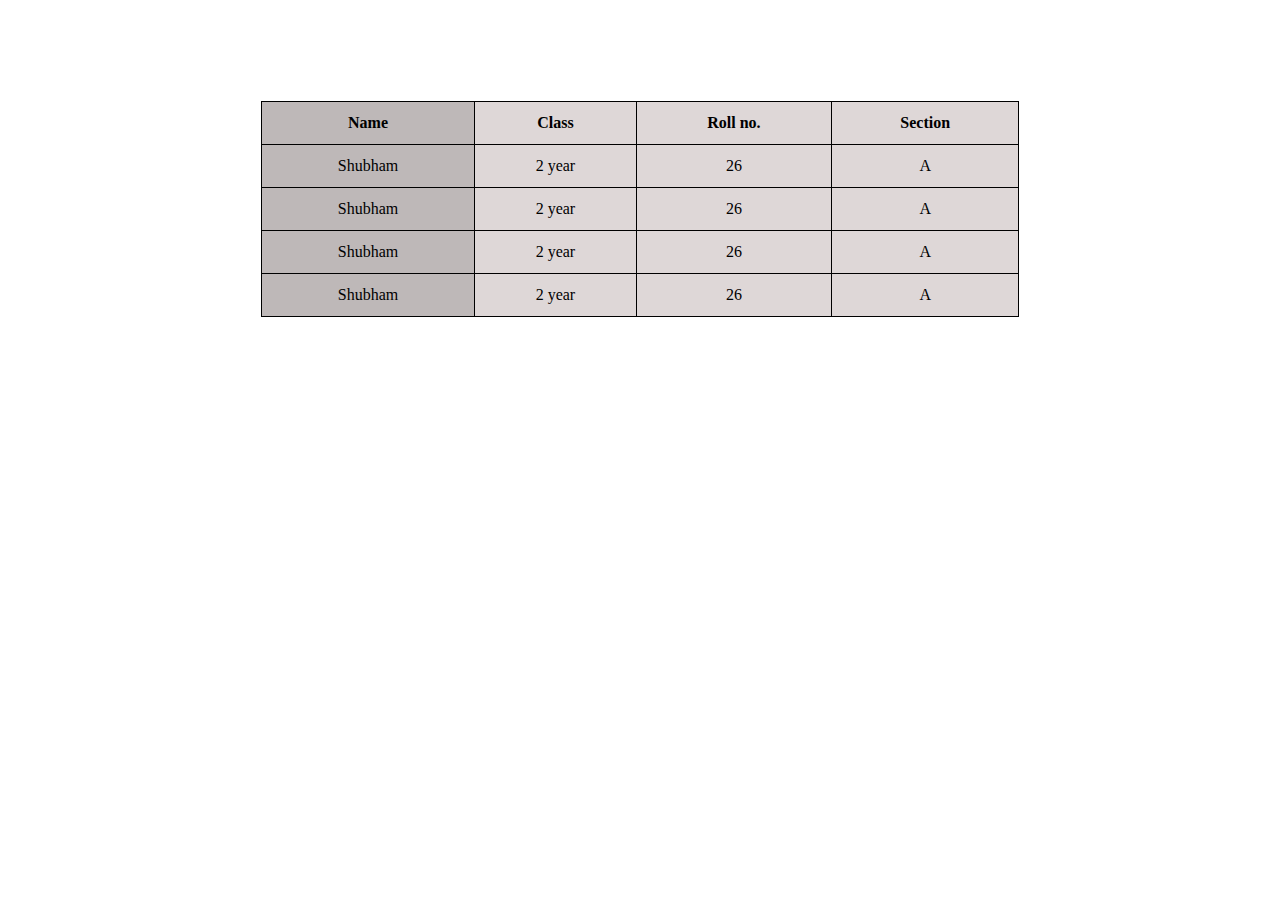
<file: index.html>
<!DOCTYPE html>
<html lang="en">

<head>
    <meta charset="UTF-8">
    <meta name="viewport" content="width=device-width, initial-scale=1.0">
    <title>Table</title>

    <link rel="stylesheet" href="/style.css">
</head>


<body>
    
  <table >
      <colgroup>
          <col span="1" style="background-color: #beb8b8;">
      </colgroup>
      <thead>
        <tr>
            <th>Name</th>
            <th>Class</th>
            <th>Roll no.</th>
            <th>Section</th>
        </tr>
    </thead>

    <tbody>
        <tr>
            <td>Shubham</td>
            <td>2 year</td>
            <td>26</td>
            <td>A</td>
        </tr>        
        <tr>
            <td>Shubham</td>
            <td>2 year</td>
            <td>26</td>
            <td>A</td>
        </tr>        
        <tr>
            <td>Shubham</td>
            <td>2 year</td>
            <td>26</td>
            <td>A</td>
        </tr>       
        <tr>
            <td>Shubham</td>
            <td>2 year</td>
            <td>26</td>
            <td>A</td>
        </tr>
    </tbody>

  </table>
</body>

</html>
</file>
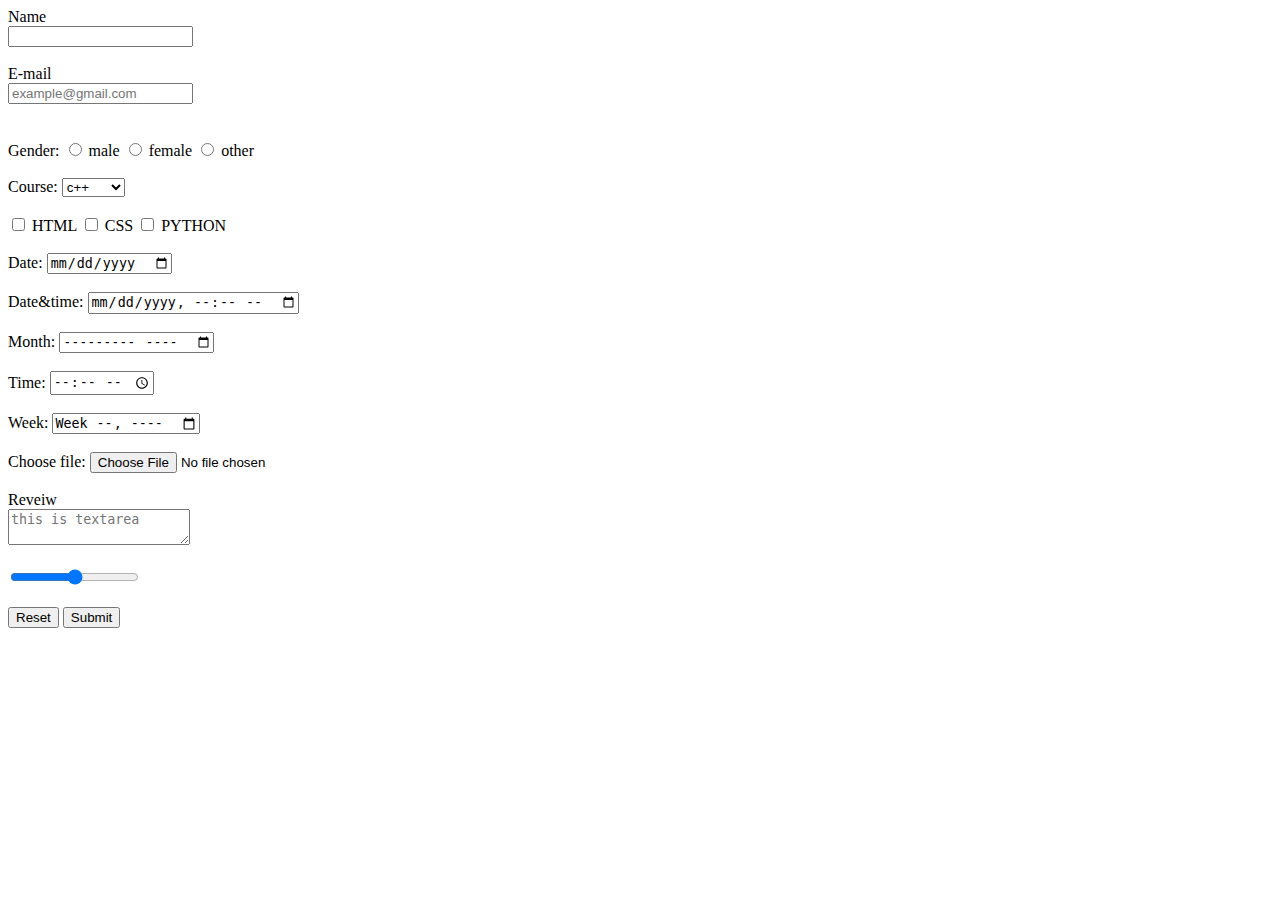
<file: Form/index.html>
<!DOCTYPE html>
<html lang="en">
<head>
    <meta charset="UTF-8">
    <meta name="viewport" content="width=device-width, initial-scale=1.0">
    <title>Form</title>
</head>
<body>

    <form action="">

        <label for="name">Name</label><br>
        <input type="text" name="name">
        <br>
        <br>
        
        <label for="email"> E-mail</label><br>
        <input type="email" name="email" placeholder="example@gmail.com">
        <br>
        <br>

        <br>
        <label for="gender">Gender:</label>
        <input type="radio" name="gender" id="">
        <label for="male">male</label>
        <input type="radio" name="gender">
        <label for="female">female</label>
        <input type="radio" name="gender">
        <label for="other">other</label>
        <br>
        <br>
        <label for="sub">Course:</label>
        <select name="sub" id="">
            <option value="c++">c++</option>
            <option value="c#">c#</option>
            <option value="python">python</option>
            <option value="python">python</option>
            <option value="c++">c++</option>
        </select>
        <br>
        <br>
    
    
        <input type="checkbox" name="check" >
        <label for="html">HTML</label>
        <input type="checkbox" name="check" >
        <label for="css">CSS</label>
        <input type="checkbox"name="check">
        <label for="python">PYTHON</label>
        <br>
        <br>
        <label for="date">Date:</label>
        <input type="date" name="date">
        <br>
        <br>
        <label for="DT">Date&time:</label>
        <input type="datetime-local" >
        <br>
        <br>
        <label for="month">Month:</label>
        <input type="month">
        <br>
        <br>
        <label for="time">Time:</label>
        <input type="time">
        <br>
        <br>
        <label for="week">Week:</label>
        <input type="week">
        <br>
        <br>

        <label for="file">Choose file:</label>
        <input type="file" name="file">
        <br>
        <br>
        <label for="text">Reveiw</label><br>
        <textarea name="text" placeholder="this is textarea" id=""></textarea>
        <br>
        <br>
        
        <input type="range">
        <br>
        <br>
        <input type="reset" >
        <input type="submit" name="" id="">
    </form>
    
</body>
</html>
</file>
<file: style.css>
table,th,td {
    border: 1px solid black;
    border-collapse: collapse;
    padding: 12px;  
    text-align: center;  
}

table{
    width: 60%;
    background-color: #ded7d7;
    margin: 8% 20% ;
}
</file>
